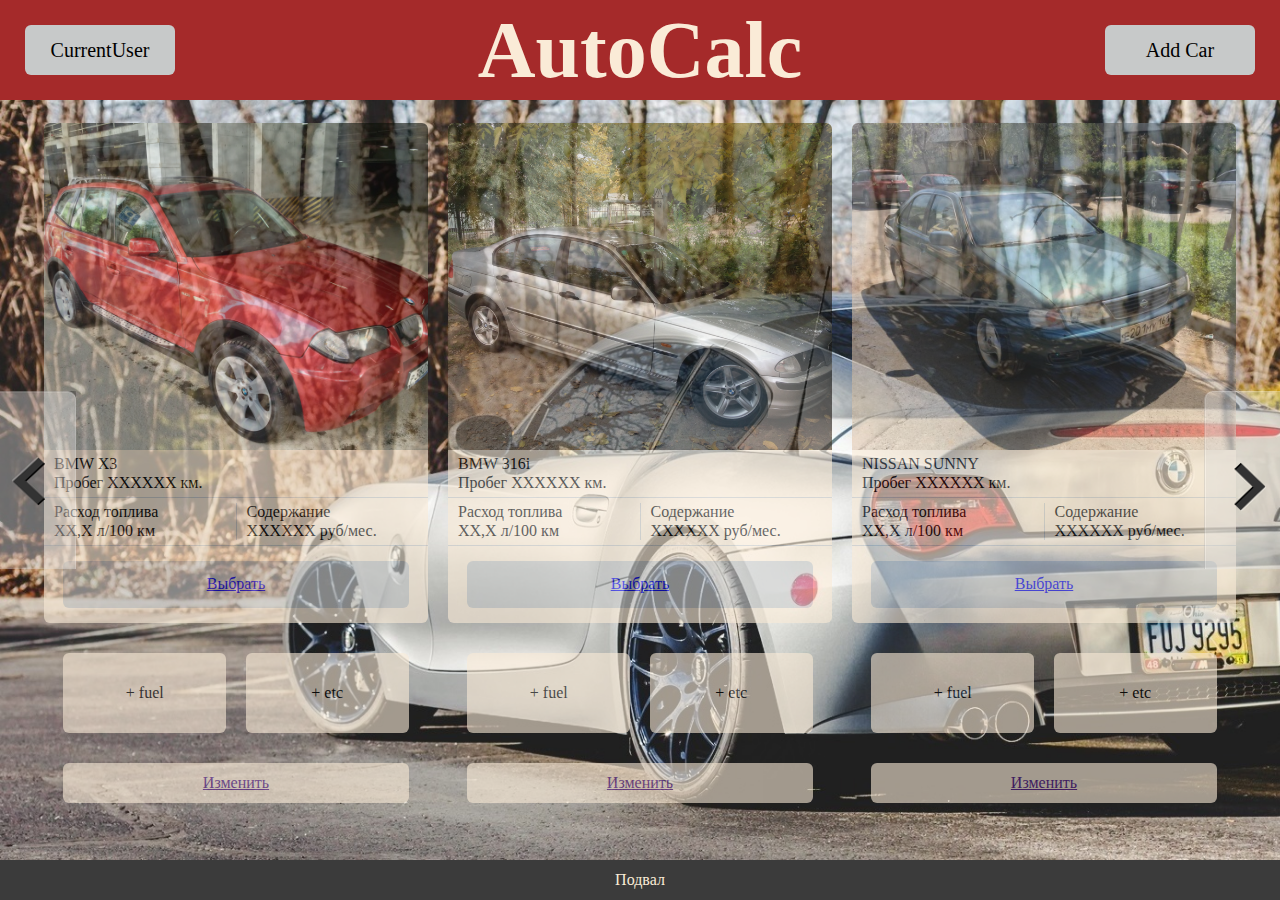
<file: index.html>
<!DOCTYPE html>
<html lang="ru">
<head>
    <meta charset="UTF-8">
    <meta http-equiv="X-UA-Compatible" content="IE=edge">
    <meta name="viewport" content="width=device-width, initial-scale=1.0">
    <title>AutoCalc</title>
    <link rel="stylesheet" href="Normalize v8.0.1.css" type="text/css">
    <link rel="stylesheet" href="style.css" type="text/css">
    <link rel="shortcut icon" href="content/icon.png"> 
    <!--[if IE]>
        <script src="http://html5shiv.googlecode.com/svn/trunk/html5.js"></script>
    <![endif]-->
</head>
<body>
    <header class="header">
        <div class="authorization">
            <span>CurrentUser</span>
        </div>

        <div class="brendName">
            <h1>AutoCalc</h1>
        </div>

        <div class="addCar">
            <span>Add Car</span>
        </div>
        
    </header>

    <div id="content">
        <aside class="aside" id="asideLeft">
            <a></a>
        </aside>

        <div class="carChoose" id="car1">
            <div class="carCard">
                <img src="content/e83.jpg" alt="preview car1" class="carPreview" id="carImg1">
                
                <div class="carName">
                    <span class="pad">BMW X3</span>
                    <span class="pad">Пробег <span>XXXXXX</span> км.</span>
                </div>

                <div class="carConsumptions">
                    <div class="fuelConsumptions">
                        <span class="pad">Расход топлива</span>
                        <span class="pad"> <span>XX,X</span> л/100 км</span>
                    </div>

                    <div class="etcConsumptions">
                        <span class="pad">Содержание</span>
                        <span class="pad"> <span>XXXXXX</span> руб/мес.</span>
                    </div>
                </div>

                <div class="takeCar">
                    <a href="calculator.html">Выбрать</a>
                </div>
                
            </div>

            <div class="addButtons">
                <div class="btnAdd">
                    + fuel
                </div>
    
                <div class="btnAdd">
                    + etc
                </div>
            </div>

            <div class="btnChange">
                <a href="">Изменить</a>
            </div>
        </div>

        <div class="carChoose" id="car2">
            <div class="carCard">
                <img src="content/e46.JPG" alt="preview car2" class="carPreview" id="carImg2">
                
                <div class="carName">
                    <span class="pad">BMW 316i</span>
                    <span class="pad">Пробег <span>XXXXXX</span> км.</span>
                </div>

                <div class="carConsumptions">
                    <div class="fuelConsumptions">
                        <span class="pad">Расход топлива</span>
                        <span class="pad"> <span>XX,X</span> л/100 км</span>
                    </div>

                    <div class="etcConsumptions">
                        <span class="pad">Содержание</span>
                        <span class="pad"> <span>XXXXXX</span> руб/мес.</span>
                    </div>
                </div>

                <div class="takeCar">
                    <a href="calculator.html">Выбрать</a>
                </div>
                
            </div>

            <div class="addButtons">
                <div class="btnAdd">
                    + fuel
                </div>
    
                <div class="btnAdd">
                    + etc
                </div>
            </div>

            <div class="btnChange">
                <a href="">Изменить</a>
            </div>
        </div>

        <div class="carChoose" id="car3">
            <div class="carCard">
                <img src="content/b14.jpeg" alt="preview car3" class="carPreview" id="carImg3">
                
                <div class="carName">
                    <span class="pad">NISSAN SUNNY</span>
                    <span class="pad">Пробег <span>XXXXXX</span> км.</span>
                </div>

                <div class="carConsumptions">
                    <div class="fuelConsumptions">
                        <span class="pad">Расход топлива</span>
                        <span class="pad"> <span>XX,X</span> л/100 км</span>
                    </div>

                    <div class="etcConsumptions">
                        <span class="pad">Содержание</span>
                        <span class="pad"> <span>XXXXXX</span> руб/мес.</span>
                    </div>
                </div>

                <div class="takeCar">
                    <a href="calculator.html">Выбрать</a>
                </div>
                
            </div>

            <div class="addButtons">
                <div class="btnAdd">
                    + fuel
                </div>
    
                <div class="btnAdd">
                    + etc
                </div>
            </div>

            <div class="btnChange">
                <a href="">Изменить</a>
            </div>
        </div>

        <aside class="aside" id="asideRight">
            <a></a>
        </aside> 
    </div>

    <footer class="footer">
        Подвал
    </footer>

    <script src="AutoCalc.js" type="text/javascript"></script>
</body>
</html>
</file>
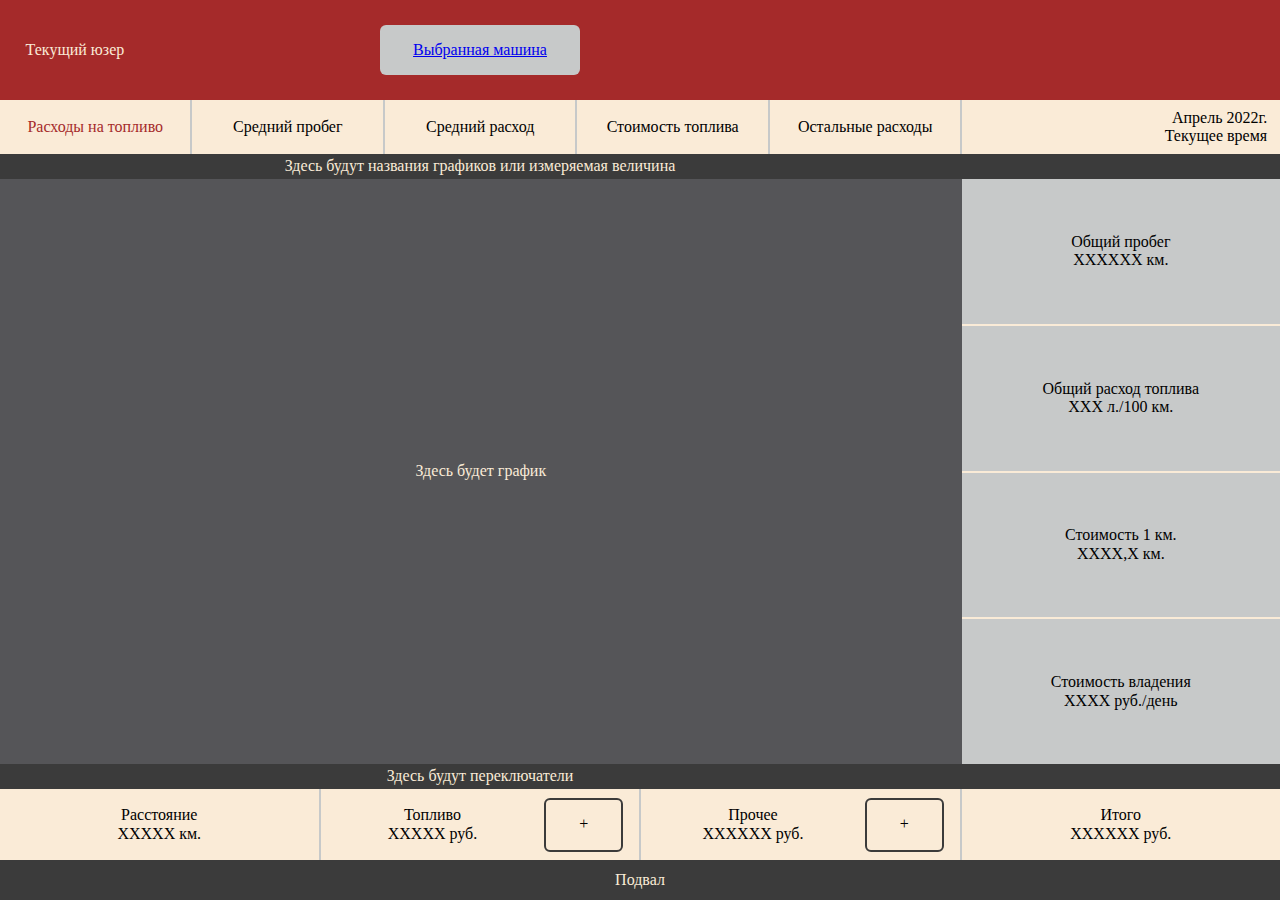
<file: calculator.html>
<!DOCTYPE html>
<html lang="ru">
<head>
    <meta charset="UTF-8">
    <meta http-equiv="X-UA-Compatible" content="IE=edge">
    <meta name="viewport" content="width=device-width, initial-scale=1.0">
    <title>AutoCalc</title>
    <link rel="stylesheet" href="Normalize v8.0.1.css" type="text/css">
    <link rel="stylesheet" href="style_calculator.css" type="text/css">
    <link rel="shortcut icon" href="content/icon.png">
    <script src="AutoCalc.js" type="text/javascript" defer></script>
    <!--[if IE]>
        <script src="http://html5shiv.googlecode.com/svn/trunk/html5.js"></script>
    <![endif]--> 
</head>
<body>
    <header class="header">
        <div class="currentUser">
            Текущий юзер
        </div>

        <div class="choosenCar">
            <a href="index.html">Выбранная машина</a>
        </div>
    </header>

    <nav class="navigation">
        <div id="moneyForFuel">
            Расходы на топливо
        </div>

        <div id="averageDistance">
            Средний пробег
        </div>

        <div id="averageConsumption">
            Средний расход
        </div>

        <div id="costFuel">
            Стоимость топлива
        </div>

        <div id="moneyForEtc">
            Остальные расходы
        </div>

        <div id="time">
            <span>Апрель 2022г.</span>
            <span>Текущее время</span>
        </div>
    </nav>

    <div class="toggle">
        Здесь будут названия графиков или измеряемая величина
    </div>

    <div class="content">
        <div id="grafik">
            Здесь будет график
        </div>
        
        <aside id="aside">
            <div id="generalDistance">
                <span>Общий пробег</span>
                <span>XXXXXX км.</span>
            </div>

            <div id="generalFuel">
                <span>Общий расход топлива</span>
                <span>XXX л./100 км.</span>
            </div>

            <div id="generalCostOneKm">
                <span>Стоимость 1 км.</span>
                <span>XXXX,Х км.</span>
            </div>

            <div id="generalCostOneDay">
                <span>Стоимость владения</span>
                <span>XXXХ руб./день</span>
            </div>
        </aside>
        
    </div>

    <div class="toggle">
        Здесь будут переключатели
    </div>
    
    <div class="blockConsumption">
        <div id="distance">
            <span>Расстояние</span>
            <span>XXXXX км.</span>
        </div>
    
        <div id="fuel">
            <div class="blockShift">
                <span>Топливо</span>
                <span>XXXXX руб.</span>
            </div>
                        
            <div class="add" id="addFuel">
                +
            </div>
        </div>
    
        <div id="etc">
            <div class="blockShift">
                <span>Прочее</span>
                <span>XXXXХX руб.</span>
            </div>

            <div class="add" id="addEtc">
                +
            </div>
        </div>

        <div id="itogo">
            <span>Итого</span>
            <span>XXXXХX руб.</span>
        </div>
    </div>

    <footer class="footer">
        Подвал
    </footer>
</body>
</html>
</file>
<file: style.css>
/* @media screen and (min-width: 960px) {
    html {
      margin-left: calc(100vw - 100%);
      margin-right: 0;
    }
}

html {
    overflow: auto;
} */

body {
    position: absolute;
    width: 100%;
    height: 100%;
    margin: 0px;
    display: flex;
    flex-direction: column;
    background-color: rgb(59, 59, 59);
    justify-content: flex-start;
    /* overflow: hidden; */
    
}

.header {
    width: 100%;
    height: 100px;
    background-color: brown;
    margin-top: 0px;
    display: flex;
    justify-content: center;
    align-items: center;
    font-size: 20px;
     
}

.authorization {
    width: 150px;
    min-width: 100px;
    height: 50px;
    margin-left: 25px;
    background-color: rgb(199, 201, 201);
    border-radius: 6px;
    display: flex;
    justify-content: center;
    align-items: center;
}

.brendName {
    display: flex;
    justify-content: center;
    align-items: center;
    flex: 1;
    color: antiquewhite;
    margin-left: 25px;
    margin-right: 25px;
    font-size: 200%;
    /* font-style: italic; */
}

.addCar {
    width: 150px;
    min-width: 100px;
    height: 50px;
    margin-right: 25px;
    background-color: rgb(199, 201, 201);
    border-radius: 6px;
    display: flex;
    justify-content: center;
    align-items: center;
}

#content {
    width: 100%;
    flex: 1;
    /* height: 650px; */
    display: flex;
    justify-content: center;
    align-items: center;
    
    background-image: url(content/bmw_e86_4_3.jpg);
    background-repeat: no-repeat;
    background-size: cover;
}

.carChoose {
    width: 30%;
    height: 94%;
    z-index: 1;
    display: flex;
    flex-direction: column;
    justify-content: flex-start;
    align-items: center;
    opacity: 0.6;
}

.carChoose:hover {
    opacity: 1;
    color: brown;
    transition: 0.5s;
}

#car1 {
    
}

#car2 {
    margin-left: 20px;
    margin-right: 20px;
}

#car3 {
    
}

.carCard {
    width: 100%;
    height: 70%;
    background: antiquewhite;
    display: flex;
    flex-direction: column;
    border-radius: 6px;
}

.carPreview {
    width: 100%;
    height: 70%; 
    object-fit: cover;
    border-radius: 6px 6px 0px 0px;
}

.carName {
    width: 100%;
    height: 50px;
    display: flex;
    flex-direction: column;
    justify-content: center;
    align-items: flex-start;
    border-bottom: 1px solid rgb(199, 201, 201);
    
}

.pad {
    padding-left: 10px;
}

.carConsumptions {
    width: 100%;
    height: 50px;
    display: flex;
    justify-content: center;
    align-items: center;
    border-bottom: 1px solid rgb(199, 201, 201);
}

.fuelConsumptions {
    width: 50%;
    display: flex;
    flex-direction: column;
    justify-content: center;
    align-items: flex-start;
    border-right: 1px solid rgb(199, 201, 201);
}

.etcConsumptions {
    width: 50%;
    display: flex;
    flex-direction: column;
    justify-content: center;
    align-items: flex-start;
}

.takeCar {
    position: relative;
    width: 90%;
    height: 50px;
    display: flex;
    justify-content: center;
    align-items: center;
    background-color: rgb(199, 201, 201);
    border-radius: 6px;
    margin: 15px 5%;

}

.addButtons {
    width: 100%;
    height: 80px;
    display: flex;
    justify-content: space-evenly;
    align-items: center;
    margin-top: 30px;

}

.btnAdd {
    width: 42.5%;
    height: 100%;
    background-color: antiquewhite;
    display: flex;
    justify-content: center;
    align-items: center;
    border-radius: 6px;
}

.btnChange {
    width: 90%;
    height: 40px;
    margin-top: 30px;
    background-color: antiquewhite;
    display: flex;
    justify-content: center;
    align-items: center;
    border-radius: 6px;
}

.aside {
    position: absolute;
    width: 76px;
    height: 178px;
    display: flex;
    /* justify-content: center; */
    align-items: center;
    background-color: rgb(199, 201, 201);
    background-size: cover;
    z-index: 2;
    cursor: pointer;
}

.aside:active {
    margin-top: 8px;
    
}

#asideLeft {
    left: 0;
    background: transparent url(content/arrow-prev.png) no-repeat;
    
}

#asideLeft:hover {
    box-shadow: 5px 5px 5px rgba(0, 0, 0, .5);
}

#asideRight {
    right: 0;
    background: transparent url(content/arrow-next.png) no-repeat;
    
}

#asideRight:hover {
    box-shadow: -5px 5px 5px rgba(0, 0, 0, .5);
}

.footer {
    display: flex;
    justify-content: center;
    align-items: center;
    width: 100%;
    height: 40px;
    background-color: rgb(59, 59, 59);
    color: antiquewhite;
    bottom: 0px;
    left: 0;
}
</file>
<file: style_calculator.css>
body {
    position: absolute;
    width: 100%;
    height: 100%;
    margin: 0px;
    display: flex;
    flex-direction: column;
    background-color: rgb(59, 59, 59);
    
}

.header {
    width: 100%;
    height: 100px;
    background-color: brown;
    margin-top: 0px;
    display: flex;
    /* flex-direction: row; */
    justify-content: center;
    align-items: center;
     
}

.choosenCar {
    width: 200px;
    height: 50px;
    background-color: rgb(199, 201, 201);
    font-size: 100%;
    border-radius: 6px;
    display: flex;
    justify-content: center;
    align-items: center;
    margin-right: 25%;
  
}

.currentUser {
    color: antiquewhite;
    position: absolute;
    left: 2%;
    
}

.navigation {
    width: 100%;
    height: 6%;
    background-color: antiquewhite;
    display: flex;
    justify-content: center;
    align-items: center;
    
}

#moneyForFuel {
    width: 15%;
    height: 100%;
    display: flex;
    justify-content: center;
    align-items: center;
    color: brown;
    border-right: 1px solid rgb(199, 201, 201);
}

#averageDistance {
    width: 15%;
    height: 100%;
    display: flex;
    justify-content: center;
    align-items: center;
    border-left: 1px solid rgb(199, 201, 201);
    border-right: 1px solid rgb(199, 201, 201);
}

#averageConsumption {
    width: 15%;
    height: 100%;
    display: flex;
    justify-content: center;
    align-items: center;
    border-left: 1px solid rgb(199, 201, 201);
    border-right: 1px solid rgb(199, 201, 201);
}

#costFuel {
    width: 15%;
    height: 100%;
    display: flex;
    justify-content: center;
    align-items: center;
    border-left: 1px solid rgb(199, 201, 201);
    border-right: 1px solid rgb(199, 201, 201);
}

#moneyForEtc {
    width: 15%;
    height: 100%;
    display: flex;
    justify-content: center;
    align-items: center;
    border-left: 1px solid rgb(199, 201, 201);
    border-right: 1px solid rgb(199, 201, 201);
}

#time {
    width: 24%;
    height: 100%;
    display: flex;
    flex-direction: column;
    justify-content: center;
    align-items: flex-end;
    border-left: 1px solid rgb(199, 201, 201);
    padding-right: 1%;
}

.content {
    width: 100%;
    height: 65%;
    display: flex;
    justify-content: center;
    background-color: rgb(85, 85, 88);
    
}

#grafik {
    width: 75.5%;
    display: flex;
    justify-content: center;
    align-items: center;
    color: antiquewhite;
    
}

#aside {
    width: 25%;
    display: flex;
    flex-direction: column;
    justify-content: center;
    align-items: center;
    background-color: rgb(199, 201, 201);
    
}

#generalDistance {
    width: 100%;
    height: 25%;
    display: flex;
    flex-direction: column;
    justify-content: center;
    align-items: center;
    border-bottom: 1px solid antiquewhite;
}

#generalFuel {
    width: 100%;
    height: 25%;
    display: flex;
    flex-direction: column;
    justify-content: center;
    align-items: center;
    border-top: 1px solid antiquewhite;
    border-bottom: 1px solid antiquewhite;
}

#generalCostOneKm {
    width: 100%;
    height: 25%;
    display: flex;
    flex-direction: column;
    justify-content: center;
    align-items: center;
    border-top: 1px solid antiquewhite;
    border-bottom: 1px solid antiquewhite;
}

#generalCostOneDay {
    width: 100%;
    height: 25%;
    display: flex;
    flex-direction: column;
    justify-content: center;
    align-items: center;
    border-top: 1px solid antiquewhite;
}

.toggle {
    width: 75%;
    height: 25px;
    display: flex;
    justify-content: center;
    align-items: center;
    background-color: rgb(59, 59, 59);
    color: antiquewhite;
}

.blockConsumption {
    display: flex;
    justify-content: center;
    align-items: center;
    width: 100%;
    flex: 1;
    background-color: antiquewhite;
}

#distance {
    width: 25%;
    height: 100%;
    display: flex;
    flex-direction: column;
    justify-content: center;
    align-items: center;
    border-right: 1px solid rgb(199, 201, 201);
    
}

#fuel {
    width: 25%;
    height: 100%;
    display: flex;
    flex-direction: row;
    justify-content: center;
    align-items: center;
    border-left: 1px solid rgb(199, 201, 201);
    border-right: 1px solid rgb(199, 201, 201);
}

#etc {
    width: 25%;
    height: 100%;
    display: flex;
    flex-direction: row;
    justify-content: center;
    align-items: center;
    border-left: 1px solid rgb(199, 201, 201);
    border-right: 1px solid rgb(199, 201, 201);
    
}

#itogo {
    width: 25%;
    height: 100%;
    display: flex;
    flex-direction: column;
    justify-content: center;
    align-items: center;
    border-left: 1px solid rgb(199, 201, 201);
}

.add {
    display: flex;
    justify-content: center;
    align-items: center;
    width: 25%;
    height: 50px;
    border: 2px solid rgb(59, 59, 59);
    border-radius: 6px;
    margin-right: 5%;
}

.blockShift {
    width: 75%;
    display: flex;
    flex-direction: column;
    justify-content: center;
    align-items: center;
}

.footer {
    display: flex;
    justify-content: center;
    align-items: center;
    width: 100%;
    height: 40px;
    background-color: rgb(59, 59, 59);
    color: antiquewhite;
    bottom: 0px;
    left: 0;
}
</file>
<file: Normalize v8.0.1.css>
/*! normalize.css v8.0.1 | MIT License | github.com/necolas/normalize.css */

/* Document
   ========================================================================== */

/**
 * 1. Correct the line height in all browsers.
 * 2. Prevent adjustments of font size after orientation changes in iOS.
 */

 html {
    line-height: 1.15; /* 1 */
    -webkit-text-size-adjust: 100%; /* 2 */
  }
  
  /* Sections
     ========================================================================== */
  
  /**
   * Remove the margin in all browsers.
   */
  
  body {
    margin: 0;
  }
  
  /**
   * Render the `main` element consistently in IE.
   */
  
  main {
    display: block;
  }
  
  /**
   * Correct the font size and margin on `h1` elements within `section` and
   * `article` contexts in Chrome, Firefox, and Safari.
   */
  
  h1 {
    font-size: 2em;
    margin: 0.67em 0;
  }
  
  /* Grouping content
     ========================================================================== */
  
  /**
   * 1. Add the correct box sizing in Firefox.
   * 2. Show the overflow in Edge and IE.
   */
  
  hr {
    box-sizing: content-box; /* 1 */
    height: 0; /* 1 */
    overflow: visible; /* 2 */
  }
  
  /**
   * 1. Correct the inheritance and scaling of font size in all browsers.
   * 2. Correct the odd `em` font sizing in all browsers.
   */
  
  pre {
    font-family: monospace, monospace; /* 1 */
    font-size: 1em; /* 2 */
  }
  
  /* Text-level semantics
     ========================================================================== */
  
  /**
   * Remove the gray background on active links in IE 10.
   */
  
  a {
    background-color: transparent;
  }
  
  /**
   * 1. Remove the bottom border in Chrome 57-
   * 2. Add the correct text decoration in Chrome, Edge, IE, Opera, and Safari.
   */
  
  abbr[title] {
    border-bottom: none; /* 1 */
    text-decoration: underline; /* 2 */
    text-decoration: underline dotted; /* 2 */
  }
  
  /**
   * Add the correct font weight in Chrome, Edge, and Safari.
   */
  
  b,
  strong {
    font-weight: bolder;
  }
  
  /**
   * 1. Correct the inheritance and scaling of font size in all browsers.
   * 2. Correct the odd `em` font sizing in all browsers.
   */
  
  code,
  kbd,
  samp {
    font-family: monospace, monospace; /* 1 */
    font-size: 1em; /* 2 */
  }
  
  /**
   * Add the correct font size in all browsers.
   */
  
  small {
    font-size: 80%;
  }
  
  /**
   * Prevent `sub` and `sup` elements from affecting the line height in
   * all browsers.
   */
  
  sub,
  sup {
    font-size: 75%;
    line-height: 0;
    position: relative;
    vertical-align: baseline;
  }
  
  sub {
    bottom: -0.25em;
  }
  
  sup {
    top: -0.5em;
  }
  
  /* Embedded content
     ========================================================================== */
  
  /**
   * Remove the border on images inside links in IE 10.
   */
  
  img {
    border-style: none;
  }
  
  /* Forms
     ========================================================================== */
  
  /**
   * 1. Change the font styles in all browsers.
   * 2. Remove the margin in Firefox and Safari.
   */
  
  button,
  input,
  optgroup,
  select,
  textarea {
    font-family: inherit; /* 1 */
    font-size: 100%; /* 1 */
    line-height: 1.15; /* 1 */
    margin: 0; /* 2 */
  }
  
  /**
   * Show the overflow in IE.
   * 1. Show the overflow in Edge.
   */
  
  button,
  input { /* 1 */
    overflow: visible;
  }
  
  /**
   * Remove the inheritance of text transform in Edge, Firefox, and IE.
   * 1. Remove the inheritance of text transform in Firefox.
   */
  
  button,
  select { /* 1 */
    text-transform: none;
  }
  
  /**
   * Correct the inability to style clickable types in iOS and Safari.
   */
  
  button,
  [type="button"],
  [type="reset"],
  [type="submit"] {
    -webkit-appearance: button;
  }
  
  /**
   * Remove the inner border and padding in Firefox.
   */
  
  button::-moz-focus-inner,
  [type="button"]::-moz-focus-inner,
  [type="reset"]::-moz-focus-inner,
  [type="submit"]::-moz-focus-inner {
    border-style: none;
    padding: 0;
  }
  
  /**
   * Restore the focus styles unset by the previous rule.
   */
  
  button:-moz-focusring,
  [type="button"]:-moz-focusring,
  [type="reset"]:-moz-focusring,
  [type="submit"]:-moz-focusring {
    outline: 1px dotted ButtonText;
  }
  
  /**
   * Correct the padding in Firefox.
   */
  
  fieldset {
    padding: 0.35em 0.75em 0.625em;
  }
  
  /**
   * 1. Correct the text wrapping in Edge and IE.
   * 2. Correct the color inheritance from `fieldset` elements in IE.
   * 3. Remove the padding so developers are not caught out when they zero out
   *    `fieldset` elements in all browsers.
   */
  
  legend {
    box-sizing: border-box; /* 1 */
    color: inherit; /* 2 */
    display: table; /* 1 */
    max-width: 100%; /* 1 */
    padding: 0; /* 3 */
    white-space: normal; /* 1 */
  }
  
  /**
   * Add the correct vertical alignment in Chrome, Firefox, and Opera.
   */
  
  progress {
    vertical-align: baseline;
  }
  
  /**
   * Remove the default vertical scrollbar in IE 10+.
   */
  
  textarea {
    overflow: auto;
  }
  
  /**
   * 1. Add the correct box sizing in IE 10.
   * 2. Remove the padding in IE 10.
   */
  
  [type="checkbox"],
  [type="radio"] {
    box-sizing: border-box; /* 1 */
    padding: 0; /* 2 */
  }
  
  /**
   * Correct the cursor style of increment and decrement buttons in Chrome.
   */
  
  [type="number"]::-webkit-inner-spin-button,
  [type="number"]::-webkit-outer-spin-button {
    height: auto;
  }
  
  /**
   * 1. Correct the odd appearance in Chrome and Safari.
   * 2. Correct the outline style in Safari.
   */
  
  [type="search"] {
    -webkit-appearance: textfield; /* 1 */
    outline-offset: -2px; /* 2 */
  }
  
  /**
   * Remove the inner padding in Chrome and Safari on macOS.
   */
  
  [type="search"]::-webkit-search-decoration {
    -webkit-appearance: none;
  }
  
  /**
   * 1. Correct the inability to style clickable types in iOS and Safari.
   * 2. Change font properties to `inherit` in Safari.
   */
  
  ::-webkit-file-upload-button {
    -webkit-appearance: button; /* 1 */
    font: inherit; /* 2 */
  }
  
  /* Interactive
     ========================================================================== */
  
  /*
   * Add the correct display in Edge, IE 10+, and Firefox.
   */
  
  details {
    display: block;
  }
  
  /*
   * Add the correct display in all browsers.
   */
  
  summary {
    display: list-item;
  }
  
  /* Misc
     ========================================================================== */
  
  /**
   * Add the correct display in IE 10+.
   */
  
  template {
    display: none;
  }
  
  /**
   * Add the correct display in IE 10.
   */
  
  [hidden] {
    display: none;
  }
</file>
